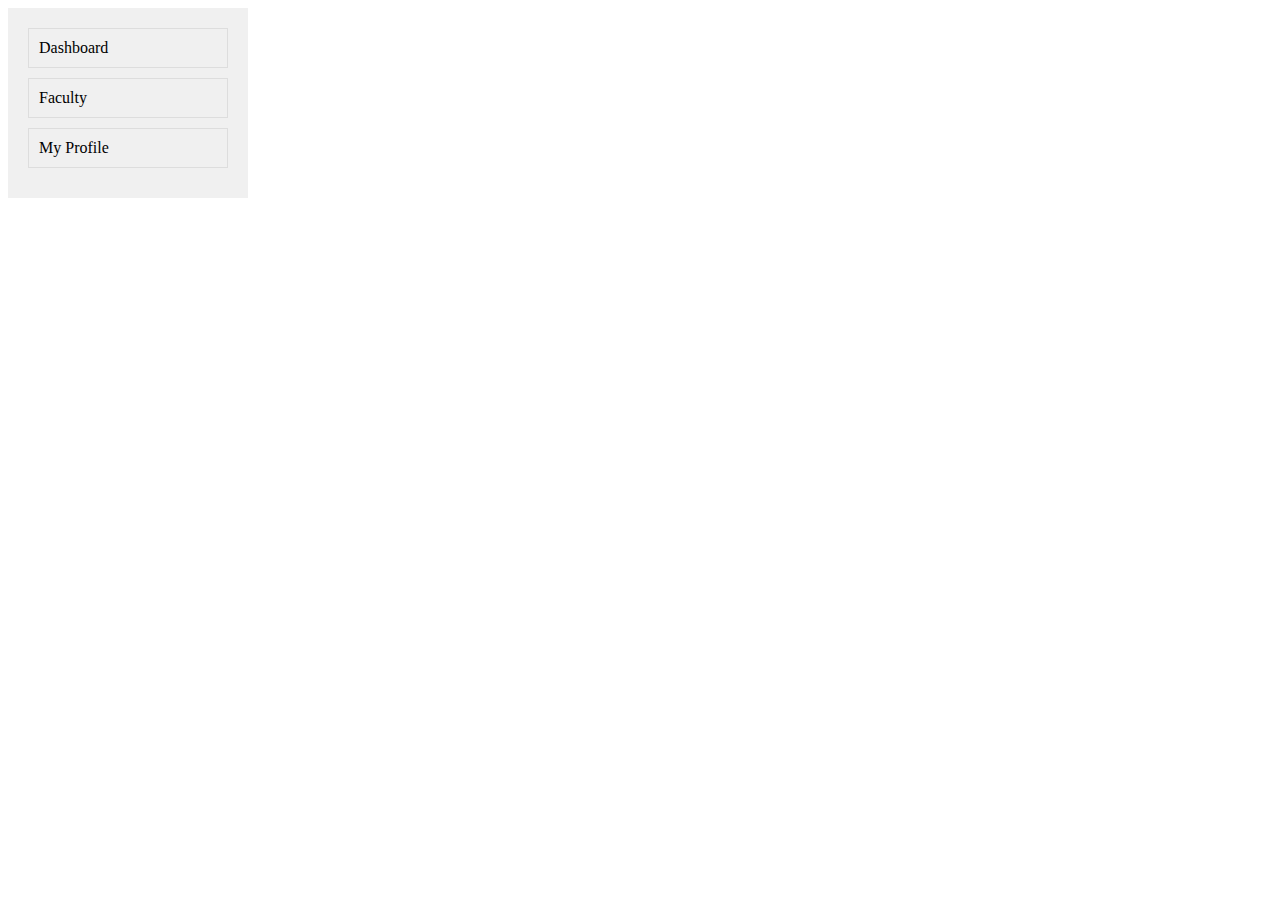
<file: index.html>
<!DOCTYPE html>
<html lang="en">
<head>
    <meta charset="UTF-8">
    <title>Content Display</title>
    <style>
        /* Overall page layout */
        .container {
            display: flex;
        }

        /* Navigation section */
        .navigation {
            width: 200px; /* Fixed width for navigation */
            padding: 20px;
            background-color: #f0f0f0;
        }

        /* Content container */
        .content-container {
            flex-grow: 1;
            padding: 20px;
        }

        /* Hide all content sections by default */
        .content {
            display: none;
        }
        
        /* Links styling */
        .navigation label {
            display: block;
            margin-bottom: 10px;
            cursor: pointer;
            padding: 10px;
            border: 1px solid #ddd;
        }

        /* Hover effect for links */
        .navigation label:hover {
            background-color: #e0e0e0;
        }
        
        /* Show content when radio button is checked */
        #content1:checked ~ .content-container #section1,
        #content2:checked ~ .content-container #section2,
        #content3:checked ~ .content-container #section3 {
            display: block;
        }

	.attendance-box {
    width: 250px;
    height: 200px;
    border: 2px solid #3498db;
    border-radius: 10px;
    display: flex;
    flex-direction: column;
    align-items: center;
    justify-content: center;
    background-color: #f9f9f9;
    box-shadow: 0 4px 6px rgba(0,0,0,0.1);
}

.attendance-percentage {
    font-size: 48px;
    font-weight: bold;
    color: #2ecc71;
}

.attendance-label {
    font-size: 18px;
    color: #34495e;
    margin-top: 10px;
}

.attendance-status {
    font-size: 16px;
    margin-top: 10px;
    color: #7f8c8d;
}
	.dropdown-container {
    width: 300px;
    margin: 20px;
}

.dropdown-header {
    background-color: #f1f1f1;
    padding: 10px;
    cursor: pointer;
    display: flex;
    justify-content: space-between;
    align-items: center;
}

.dropdown-content {
    display: none;
    padding: 10px;
    background-color: #f9f9f9;
}

.dropdown-toggle:checked ~ .dropdown-content {
    display: block;
}

.subject-item {
    display: flex;
    justify-content: space-between;
    padding: 5px 0;
    border-bottom: 1px solid #eee;
}


    </style>
</head>
<body>
    <div class="container">
        <input type="radio" name="content" id="content1" hidden>
        <input type="radio" name="content" id="content2" hidden>
        <input type="radio" name="content" id="content3" hidden>
        
        <div class="navigation">
            <label for="content1">Dashboard</label>
            <label for="content2">Faculty</label>
            <label for="content3">My Profile</label>
        </div>
        
        <div class="content-container">
            <div id="section1" class="content">
                <h2>Content for Dashboard</h2>
                <p>This is the detailed content for the first link.</p>
		<div class="attendance-percentage">85%</div>
    <div class="attendance-label">Total Attendance</div>
    <div class="attendance-status">
        Status: 
        <span class="good">Good</span>
            </div>

	    <div class="dropdown-container">
    <!-- Series 1 Dropdown -->
    <input type="checkbox" id="series1" class="dropdown-toggle">
    <label for="series1" class="dropdown-header">Series 1</label>
    <div class="dropdown-content">
        <div class="subject-item">
            <span>Computer Networks</span>
            <span>40</span>
        </div>
        <div class="subject-item">
            <span>Automata</span>
            <span>35</span>
        </div>
        <div class="subject-item">
            <span>Architecture of IC</span>
            <span>45</span>
        </div>
    </div>

    <!-- Series 2 Dropdown -->
        <input type="checkbox" id="series2" class="dropdown-toggle">
        <label for="series2" class="dropdown-header">Series 2</label>
        <div class="dropdown-content">
            <div class="subject-item">
                <span>Computer Networks</span>
                <span>38</span>
            </div>
            <div class="subject-item">
                <span>Automata</span>
                <span>42</span>
            </div>
            <div class="subject-item">
                <span>Architecture of IC</span>
                <span>37</span>
            </div>
        </div>

        <!-- Model Dropdown -->
        <input type="checkbox" id="model" class="dropdown-toggle">
        <label for="model" class="dropdown-header">Model</label>
        <div class="dropdown-content">
            <div class="subject-item">
                <span>Computer Networks</span>
                <span>45</span>
            </div>
            <div class="subject-item">
                <span>Automata</span>
                <span>40</span>
            </div>
            <div class="subject-item">
                <span>Architecture of IC</span>
                <span>42</span>
            </div>
        </div>
</div>

            <div id="section2" class="content">
                <h2>Content for Faculty</h2>
                <p>This is the detailed content for the second link.</p>
            </div>
            <div id="section3" class="content">
                <h2>Content for My Profile</h2>
                <p>This is the detailed content for the third link.</p>
            </div>
        </div>
    </div>
</body>
</html>
</file>
